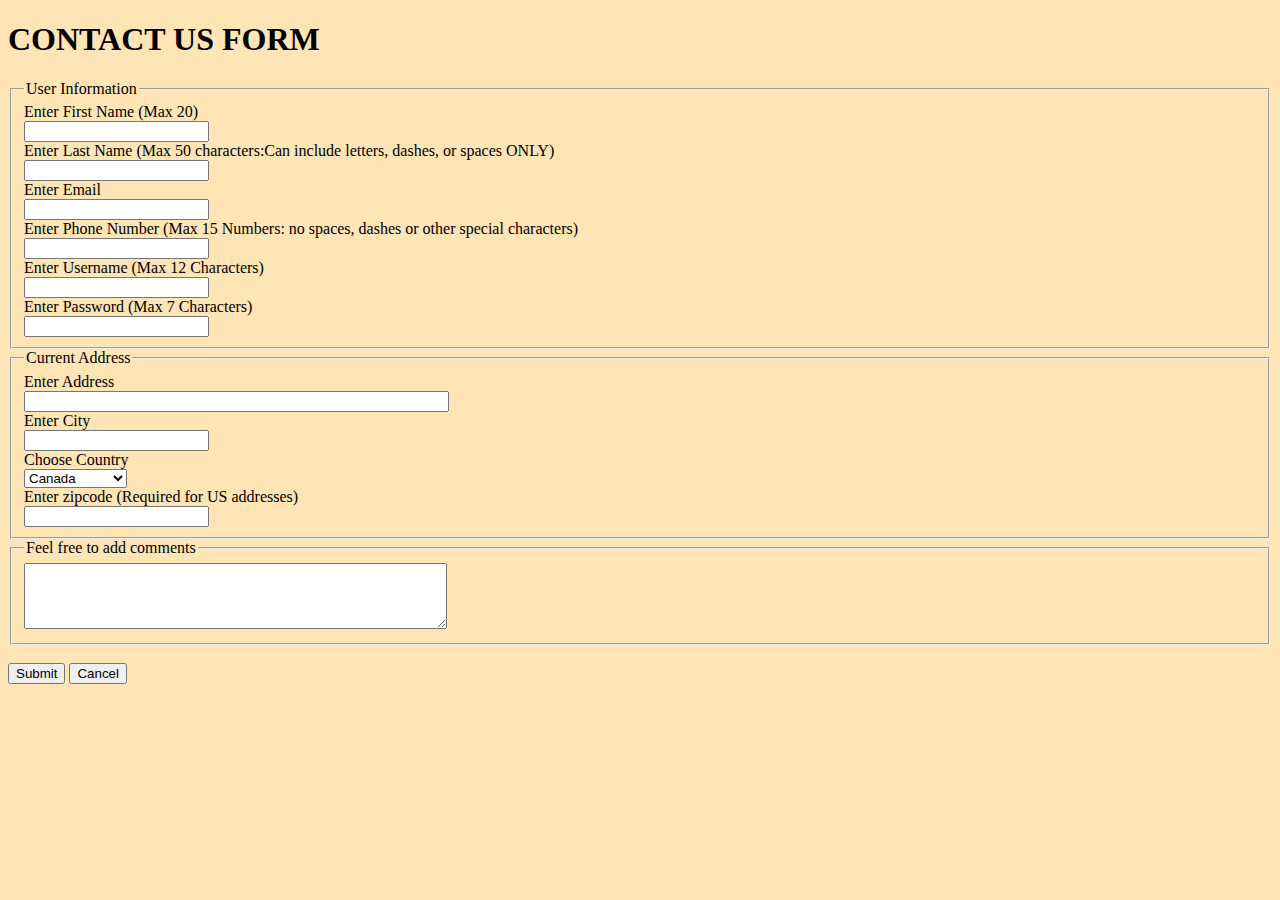
<file: index.html>
<!DOCTYPE html>
<html lang="en">

  <head>
    <meta name="viewport" content="width=device-width">
    <meta name="Contact form" content="Artifact 04">
    <meta name="author" content="Carina Alfaro">
    <title>Form Contact Validation</title>
    <link rel="stylesheet" href="index.css" type="text/css">
  </head>

  <body>
    <h1>CONTACT US FORM</h1>
    <form action="thankyou.html" method="get" name="userDetails" onsubmit="return Validate()">
      <fieldset>
        <legend>User Information</legend>
        <label for="firstname">Enter First Name (Max 20) </label><br>
        <input type="text" id="firstname"><br>
        <div id="firstnameerror" class="errormessage"></div>

        <label for="lastname">Enter Last Name (Max 50 characters:Can include letters, dashes, or spaces ONLY) </label><br>
        <input type="text" id="lastname"><br>
        <div id="lastnameerror" class="errormessage"></div>

        <label for="email">Enter Email</label><br>
        <input type="text" id="email"><br>
        <div id="emailerror" class="errormessage"></div>

        <label for="phone">Enter Phone Number (Max 15 Numbers: no spaces, dashes or other special characters) </label><br>
        <input type="text" id="phone"><br>
        <div id="phoneerror" class="errormessage"></div>

        <label for="username">Enter Username (Max 12 Characters)</label><br>
        <input type="text" maxlength="12" id="username"><br>
        <div id="usernameerror" class="errormessage"></div>

        <label for="password">Enter Password (Max 7 Characters)</label><br>
        <input type="password" maxlength="7" id="password">
        <div id="passworderror" class="errormessage"></div>
      </fieldset>

      <fieldset>
        <legend>Current Address</legend>
        <label for="address">Enter Address</label><br>
        <input type="text" name="address" id="address" size="50"><br>
        <div id="addresserror" class="errormessage"></div>

        <label for="city">Enter City</label><br>
        <input type="text" name="city" id="city"><br>
        <div id="cityerror" class="errormessage"></div>

        <label for="countries">Choose Country</label><br>
        <select id="countries">
          <option>Canada</option>
          <option>Mexico</option>
          <option>United States</option>
        </select><br>

        <label for="zipcode">Enter zipcode  (Required for US addresses)</label><br>
        <input type="text" name="zip" id="zipcode">
        <div id="zipcodeerror" class="errormessage"></div>
      </fieldset>

      <fieldset>
        <legend>Feel free to add comments</legend>
        <textarea name="commentbox" id="commentbox" rows="4" cols="50"></textarea>
      </fieldset>

      <br>
      <input id="submit" type="submit" value="Submit">
      <input id="cancel" type="submit" value="Cancel">
    </form>

    <script src="index.js"></script>
    <div id="errorcheck"></div>
 

  </body>

</html>
</file>
<file: index.css>
body {background-color: 	#FFE4B5;}


a {
  font-size: 120%;
}
a:hover {
  font-weight: inherit;
}
a:link {
  color: ORANGE;
}
a:visited {
  color:	#B0E0E6;
}
footer {
  text-align: left;
  padding-top: 50px;
}
.errormessage {
  color:	#FF0000;
}
p {
  margin-top: 0px;
}
</file>
